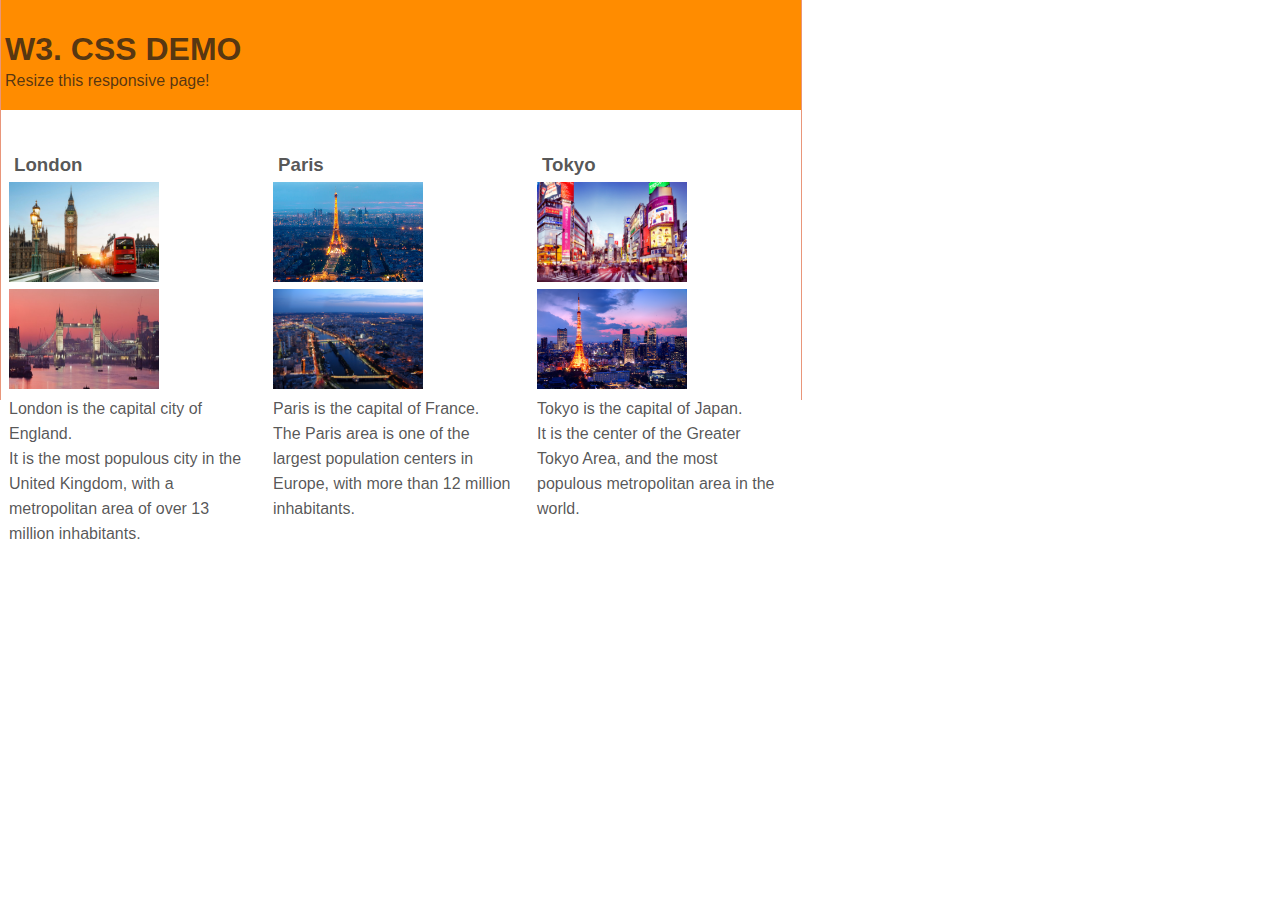
<file: towns/index.html>
<!DOCTYPE html>
<html lang="en">
<head>
    <meta charset="UTF-8">
    <title>Towns</title>
    <link rel="stylesheet" href="stylesheet.css">
    <meta name="viewport" content="width=device-width, initial-scale=1.0">
</head>
<body>
  <div class="wrap">
      <div class="up">
          <h1> W3. CSS DEMO</h1>
          <p>Resize this responsive  page!</p>
      </div>
      <div class="left">
          <h3>London</h3>
          <img src="images/london.jpg" alt="">
          <img src="images/london-back.jpg" alt="">
          <p>London is the capital city of England.</p>

          <p>   It is the most populous city in the United Kingdom, with a metropolitan area of over 13 million inhabitants.</p>
      </div>
      <div class="centr">
          <h3>Paris</h3>
          <img src="images/paris.jpg" alt="">
          <img src="images/par.jpg" alt="">
          <p>Paris is the capital of France.</p>

         <p> The Paris area is one of the largest population centers in Europe, with more than 12 million inhabitants.</p>
      </div>
      <div class="right">
          <h3>Tokyo</h3>
          <img src="images/tokyoim.jpg" alt="">
          <img src="images/tokyo12.jpg" alt="">
         <p>Tokyo is the capital of Japan.</p>

         <p> It is the center of the Greater Tokyo Area, and the most populous metropolitan area in the world.</p>
      </div>
  </div>
</body>
</html>
</file>
<file: towns/stylesheet.css>
*{
    margin: 0;
}
html{
    font-family: Tahoma,sans-serif;
    line-height: 24px;
    color: rgba(24, 23, 24, 0.74);
}
.wrap{
    /*margin: 0 auto;*/
    width: 800px;
    height: 400px;
    /*background: #9bfa7e;*/
    border-left: 1px solid darksalmon;
    border-right: 1px solid darksalmon;
}
.up{
    background: darkorange;
    width: 796px;
    height: 80px;
    padding-top: 30px;
    padding-left: 4px;
    line-height: 38px;
}
.left{
    width: 31%;
    height: 300px;
    /*background: yellow;*/
    float: left;
    margin: 1%;
    padding-top: 30px;
}
.centr{
    width: 31%;
    height: 300px;
    /*background: #ff8814;*/
    float: left;
    margin: 1%;
    padding-top: 30px;

}
.right{
    width: 31%;
    height: 300px;
    /*background: #63eff1;*/
    float: left;
    margin: 1%;
    padding-top: 30px;
}
p{
    line-height: 25px;
}
img{
    width: 150px;
    height: 100px;
}
h3{
    padding: 5px;;
}

@media screen and (max-width: 780px){
    .left{
        width:45%;
        height: 180px;
        float: left;
    }
    .centr{
        width:45%;
        height: 180px;
        float: left;
    }
    .right{
        width: 80%;
        height: 180px;
        float: left;
    }
}
@media screen and (max-width: 640px){
    .left{
        width:80%;
        height: 200px;
        float: left;
    }
    .centr{
        width:80%;
        height: 200px;
        float: left;
    }
    .right{
        width: 80%;
        height: 200px;
        float: left;
    }
}
</file>
